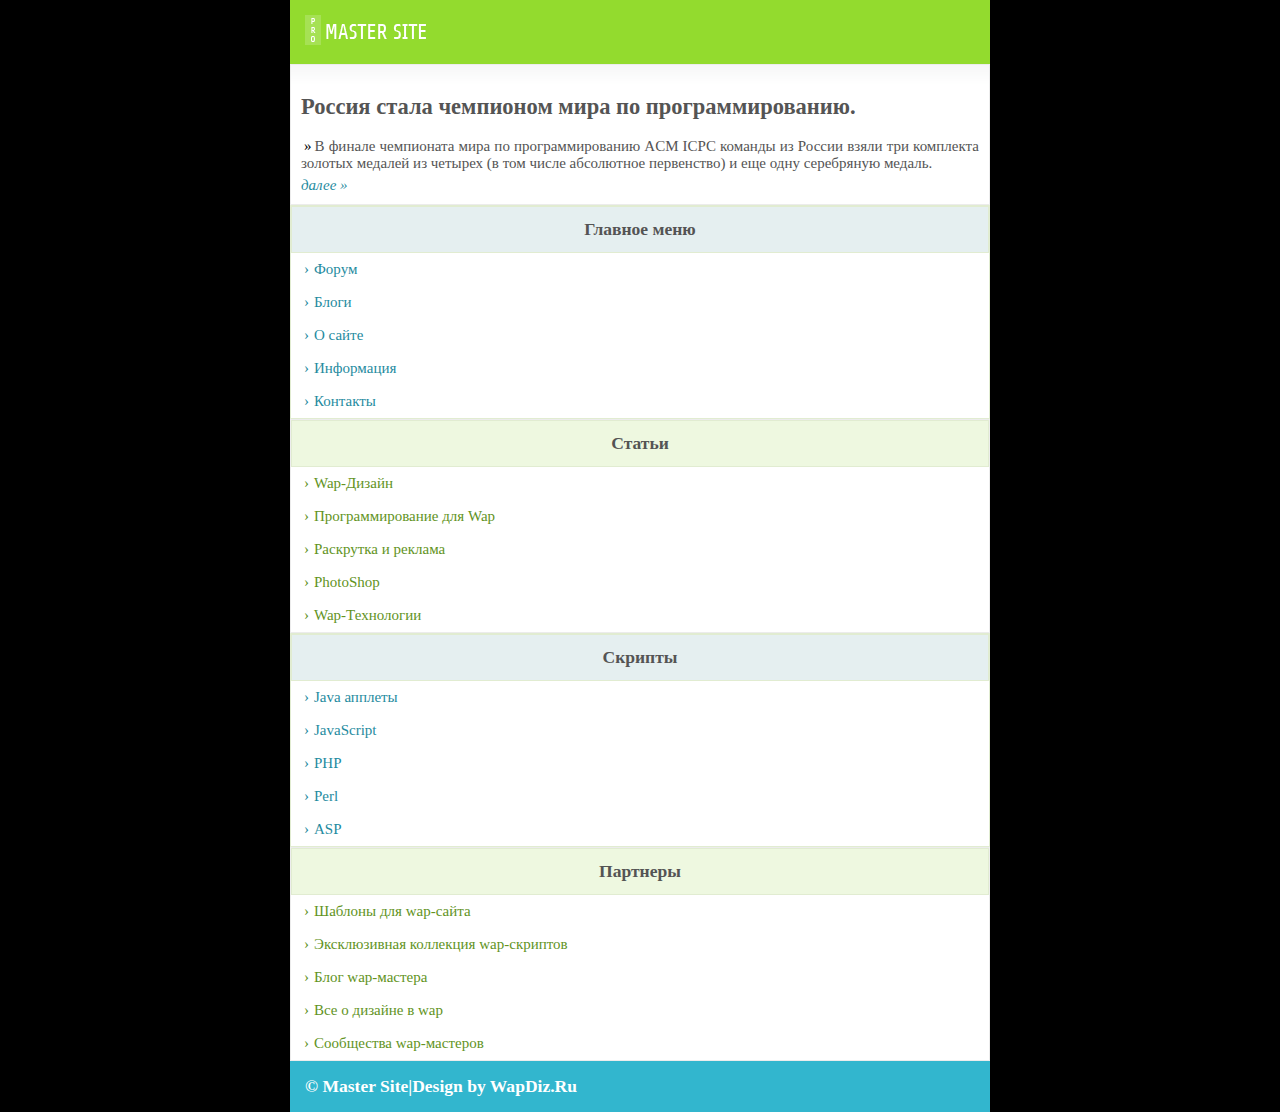
<file: wap-design/touch/1 - oq ayiq/index.html>
<!DOCTYPE html>
<html lang="ru-RU">
	<head>
		<meta charset="UTF-8">
		<title>Template|WapDiz.Ru</title>
		<link rel="shortcut icon" href="favicon.ico">
		<link rel="stylesheet" href="style.min.css">
	</head>
	<body>
		<header>
			<img src="images/logo.gif" alt="Master Site">
		</header>
		<section class="site-news">
			<article>
				<h2>Россия стала чемпионом мира по программированию.</h2>
				<p>В финале чемпионата мира по программированию ACM ICPC команды из России взяли три комплекта золотых медалей из четырех (в том числе абсолютное первенство) и еще одну серебряную медаль.</p>
				<a href="#"><i>далее »</i></a>
			</article>
		</section>
		<section name="Главное меню" class="content">
			<h3 class="title">Главное меню</h3>
			<nav>
				<a href="">Форум</a>
				<a href="">Блоги</a>
				<a href="">О сайте</a>
				<a href="">Информация</a>
				<a href="">Контакты</a>
			</nav>
		</section>
		<section name="Статьи" class="content-2">
			<h3 class="title-2">Статьи</h3>
			<nav>
				<a href="">Wap-Дизайн</a>
				<a href="">Программирование для Wap</a>
				<a href="">Раскрутка и реклама</a>
				<a href="">PhotoShop</a>
				<a href="">Wap-Технологии</a>
			</nav>
		</section>
		<section name="Скрипты" class="content">
			<h3 class="title">Скрипты</h3>
			<nav>
				<a href="">Java апплеты</a>
				<a href="">JavaScript</a>
				<a href="">PHP</a>
				<a href="">Perl</a>
				<a href="">ASP</a>
			</nav>
		</section>
		<section name="Партнеры" class="content-2">
			<h3 class="title-2">Партнеры</h3>
			<nav>
				<a href="">Шаблоны для wap-сайта</a>
				<a href="">Эксклюзивная коллекция wap-скриптов</a>
				<a href="">Блог wap-мастера</a>
				<a href="">Все о дизайне в wap</a>
				<a href="">Сообщества wap-мастеров</a>
			</nav>
		</section>
		<footer>
			<h3>
			&copy; Master Site|Design by WapDiz.Ru
			</h3>
		</footer>
	</body>
</html>
</file>
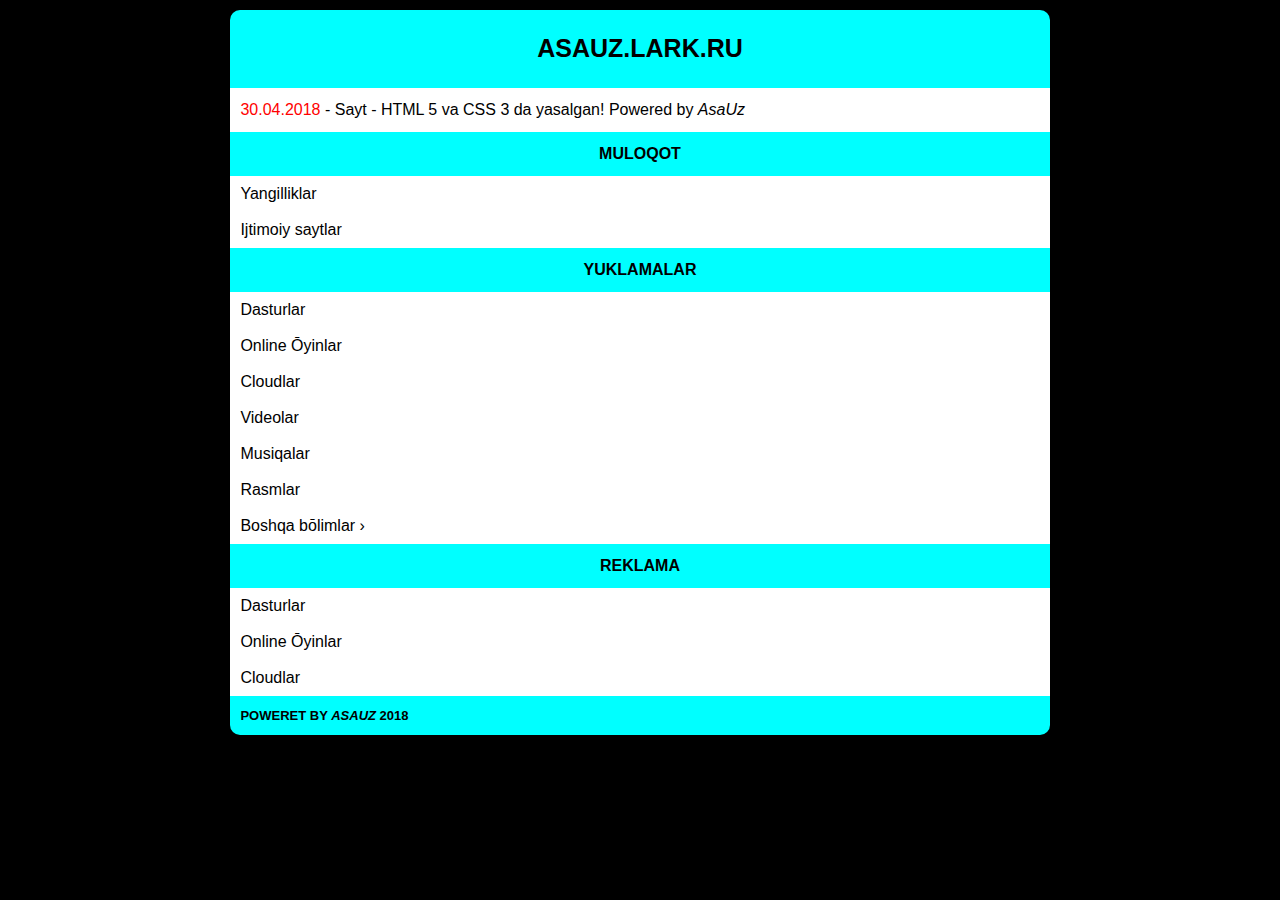
<file: wap-design/touch/3 - cyan/index.html>
﻿<!DOCTYPE html>
<html lang="uz">
	<head>
		<meta charset="utf-8">
		<title>ASAuz - Cyan</title>
		<meta name="viewport" content="width=device-width, initial-scale=1">
		<link rel="shortcut icon" href="favicon.ico">
		<link rel="stylesheet" href="css/style.min.css" media="all">
		<link rel="stylesheet" href="css/casauz.min.css" media="all">
	</head>
	<body>
		<div class="bg">
			<header>AsaUz.Lark.Ru</header>
			<section>
				<news>
				<time>30.04.2018</time> - Sayt - HTML 5 va CSS 3 da yasalgan! Powered by <i>AsaUz</i>
				</news>
			</section>
			<section >
				<menu>Muloqot</menu>
				<nav>
					<a href="" title="Kun, hafta, oy, yil-yangilliklari...">Yangilliklar</a>
					<a href="" title="Qizlar va Yigitlar bilan tanishuv..." >Ijtimoiy saytlar</a>
				</nav>
			</section>
			<section >
				<menu>Yuklamalar</menu>
				<nav>
					<a href="" title="">Dasturlar</a>
					<a href="" title="Turli xil online ōyinlar rōyhati...">Online Ōyinlar</a>
					<a href="" title="Cloud-lar haqida tōliq ma'lumot...">Cloudlar</a>
					<a href="" title="">Videolar</a>
					<a href="" title="">Musiqalar</a>
					<a href="" title="">Rasmlar</a>
					<a href="" title="">Boshqa bōlimlar ›</a>
				</nav>
			</section>
			<section >
				<menu>Reklama</menu>
				<nav>
					<a href="" title="">Dasturlar</a>
					<a href="" title="">Online Ōyinlar</a>
					<a href="" title="">Cloudlar</a>
				</nav>
			</section>
		<footer>poweret by <i>asauz</i> 2018</footer>
	</div>
</body>
</html>
</file>
<file: wap-design/touch/1 - oq ayiq/style.min.css>
/*
* Poweder by http://www.wapdiz.ru
* Editor by https://www.t.me/askew - ( 09.09.2018 )
 */
html body{color:#545454;font-size:15px;font-family:Times;background-color:#000;min-width:220px;max-width:700px;height:auto;margin:0 auto}a:link,a:visited{color:#1f8ba0;text-decoration:none;margin:0}a:active,a:hover{text-decoration:underline}i.imgb{background:url(images/bdir.gif) no-repeat left}i.imgg{background:url(images/gdir.gif) no-repeat left}i.arr{background:#fff url(images/arr.gif) no-repeat left;padding:3px 5px}.imgb,.imgg{margin-left:-4px;padding:10px}div{background-color:#fff;margin:1px;padding:2px}h3,hr,i.arr{margin:0}hr{border-color:#f0f0f0 #fff #fff;border-style:solid;border-width:1px}footer,header{color:#fff;padding:15px}header{background:#93db2e}footer{background:#32b6ce}.site-news{background:#fff url(images/content.gif) repeat-x 50% top;border:1px solid #ececec;padding:10px;white-space:wrap}p{text-align:justify;margin:5px 0}p:before{content:"»";padding:3px;color:#000}h3.title{background-color:#e5eff0}h3.title-2{background-color:#eef8e0}.title,.title-2{text-align:center;padding:12px;margin:0}.title,.title-2,section.content{border:1px solid #e1ecd1}section.content-2{border:1px solid #ececec}.content,.content-2,section{background-color:#fff;margin:0}.content a:visited,section.content a:link{color:#1f8ba0}.content a:active,section.content a:hover{background-color:#e5eff0;text-decoration:underline}.content-2 a:visited,section.content-2 a:link{color:#62931d}.content-2 a:active,section.content-2 a:hover{background-color:#eef8e0;text-decoration:underline}.content a:link,.content a:visited,.content-2 a:link,.content-2 a:visited{text-decoration:none;margin:0;display:block;padding:8px}section.content a:before{content:"›";padding:5px;color:#1f8ba0}section.content-2 a:before{content:"›";padding:5px;color:#62931d}h3{padding:0}
</file>
<file: wap-design/touch/3 - cyan/css/style.min.css>
nav a:hover,a:active{color:black;background:cyan}nav a{display:block;padding:6px 10px;color:black;background:white;text-decoration:none}img{vertical-align:middle;border-style:none}.ver{border-left:1px solid #dfedf1;border-right:1px solid #dfedf1;color:#92d6e7;padding:10px;font-weight:bold;background:#e6fbfb url(images/ver.gif) repeat-x top;border-bottom:1px dotted #c6ebf5}.news{display:block;padding:10px;color:#74c5d9}.news span{display:block;font-size:12px;font-weight:bold;color:#ff3c00}.news a{font-weight:bold;display:inline-block;color:#7a9528;text-decoration:none}.news a:hover{font-weight:bold;display:inline-block;color:#01ccff;text-decoration:none}.title{border-left:1px solid #dfedf1;border-right:1px solid #dfedf1;padding:10px;color:#779b32;font-weight:bold;border-top:1px solid #d5f7ad;border-bottom:1px solid #d5f7ad;background:#e2fab4 url(images/title.gif) repeat-x top}.title1{border-left:1px solid #dfedf1;border-right:1px solid #dfedf1;padding:10px;color:#90c0d1;font-weight:bold;border-top:1px solid #bfe4f1;border-bottom:1px solid #bfe4f1;background:#d8f2fb url(images/title1.gif) repeat-x top}.niz{border-left:1px solid #dfedf1;border-right:1px solid #dfedf1;font-size:11px;color:#fff;background:#09e4f8 url(images/niz.gif) repeat-x top}
</file>
<file: wap-design/touch/3 - cyan/css/casauz.min.css>
html,body{line-height:1.5;color:#000;font-size:1em;font-style:normal;margin:5px auto;max-width:80%;background:#000;font-family:Arial}*,*:before,*:hover,*:after{box-sizing:border-box}header{width:100%;padding:20px;font-size:25px;color:black;font-weight:bold;text-align:center;align-items:center;justify-content:center;background:cyan;text-transform:uppercase;border-radius:10px 10px 0 0}menu{margin:0;color:black;width:100%;padding:10px;font-weight:bold;text-align:center;background:cyan;align-items:center;justify-content:center;text-transform:uppercase}footer{width:100%;padding:10px;font-size:13px;font-weight:bold;text-align:left;background:cyan;color:black;text-transform:uppercase;border-radius:0 0 10px 10px}input{color:black;width:35%;border:0;border-radius:20px;margin:8px 0;background:white;padding:12px 10px;box-sizing:border-box;transition:width .2s ease-in-out}input:focus{width:100%}textarea{width:100%;height:200px;padding:12px 20px;box-sizing:border-box;border:0;border-radius:20px;background:white;color:black;resize:none}select{width:100%;padding:16px 20px;border:0;border-radius:20px;background:#f1f1f1}news{color:black;display:block;padding:10px;background:white}yashibg,.yashilbg{background:#0f0;color:#fff}qorabg,.qorabg{background:#000;color:#fff}qizilbg,.qizilbg{background:red;color:#fff}code,.code,kbd,.kbd,pre,.pre,samp,.samp{background:transparent}.foblique{font-family:oblique}mark,.mark{color:#fff;font-family:normal;background:red}sub,sup,.small,small{font-size:80%}.size10{font-size:.625em}.size15{font-size:.9375em}.size20{font-size:1.25em}.size30{font-size:1.875em}.size50{font-size:3.125em}i,.i,em,.em{font-style:italic}b,.b,strong,.strong{font-weight:bold}h1,h2,h3,h4,h5,h6{font-weight:bold;text-transform:uppercase}yashil,.yashil{color:#0f0}qora,.qora{color:#000}kuk,.kuk{color:#00f}qizil,.qizil{color:red}sariq,.sariq{color:#ff0}oq,.oq{color:#fff}orange,.orange{color:orange}oyashil,.oyashil{color:#0f0}okuk,.okuk{color:#0ff}okuk,.kulrang{color:gray}ong,.left{left:0;text-align:left;position:absolute}chap,.right{right:0;text-align:right;position:absolute}center,.center{margin:auto;text-align:center;align-items:center;justify-content:center}.justify{text-align:justify;position:absolute}.indent,article p{text-align:justify;text-indent:.7cm}.dnone{display:none}.dblock{display:block}.dinline{display:inline}.dflex{display:flex}.dcolumn{flex-direction:column}.dcolumn-reverse{flex-direction:column-reverse}.drow{flex-direction:row}.drow-reverse{flex-direction:row-reverse}.ltr{direction:ltr}.rtl{direction:rtl}.fleft{float:left;direction:ltr}.fright{float:right;direction:rtl}.fcenter{align-items:center;justify-content:center}.tnone{text-decoration:none}.toverline{text-decoration:overline}u,ins,.tunderline{text-decoration:underline}del,.del,strike,.strike{text-decoration:line-through}.tcapitalize{text-transform:capitalize}.tlowercase{text-transform:lowercase}.tuppercase{text-transform:uppercase}.tcaps{font-variant:small-caps}.soya{box-shadow:10px 10px 5px grey}.soya-oq{color:#fff;text-shadow:2px 2px 4px #000}.soya-kuk{color:#fff;text-shadow:1px 1px 2px #000,0 0 25px blue,0 0 5px darkblue}.soya-border-full{box-shadow:0 4px 8px 0 rgba(0,0,0,0.2),0 6px 20px 0 rgba(0,0,0,0.19)}pre,.pre{overflow:auto}.mspacing{word-spacing:-0.3125em}.tspacing{word-spacing:.625em}hr{height:auto;border-radius:.625em;margin:1.56em 0 1.56em;border:#404040 solid .0625em}time{color:red}bg{color:black;background:white}.binset{border-style:inset}.bsolid{border-style:solid}.bridge{border-style:ridge}.bnone{border-style:none}.boutset{border-style:outset}.bdotted{border-style:dotted}.bdouble{border-style:double}.bhidden{border-style:hidden}.bgroove{border-style:groove}.bdashed{border-style:dashed}.bmix{border-style:dotted dashed solid double}.oinset{outline-style:inset}.osolid{outline-style:solid}.oridge{outline-style:ridge}.ooutset{outline-style:outset}.odotted{outline-style:dotted}.odouble{outline-style:double}.ogroove{outline-style:groove}.odashed{outline-style:dashed}.lnone{list-style:none}.lcircle{list-style:circle}.lspuare{list-style:spuare}.lalpha{list-style:lower-alpha}.lroman{list-style:upper-roman}picture img{width:100%;height:auto}img:hover{opacity:.5;transform:scaleX(-1)}picture img[class="opactiy"]{opacity:.4000000059604644775390625}picture img[class="r50"]{border-radius:50%}.qator2{border:0;padding:15px;column-count:2;column-span:all;column-gap:40px;column-rule:#909090 1px solid}.qator3{border:0;padding:15px;column-count:3;column-span:all;column-gap:40px}.qator4{border:0;padding:15px;column-count:4;column-span:all}
</file>
